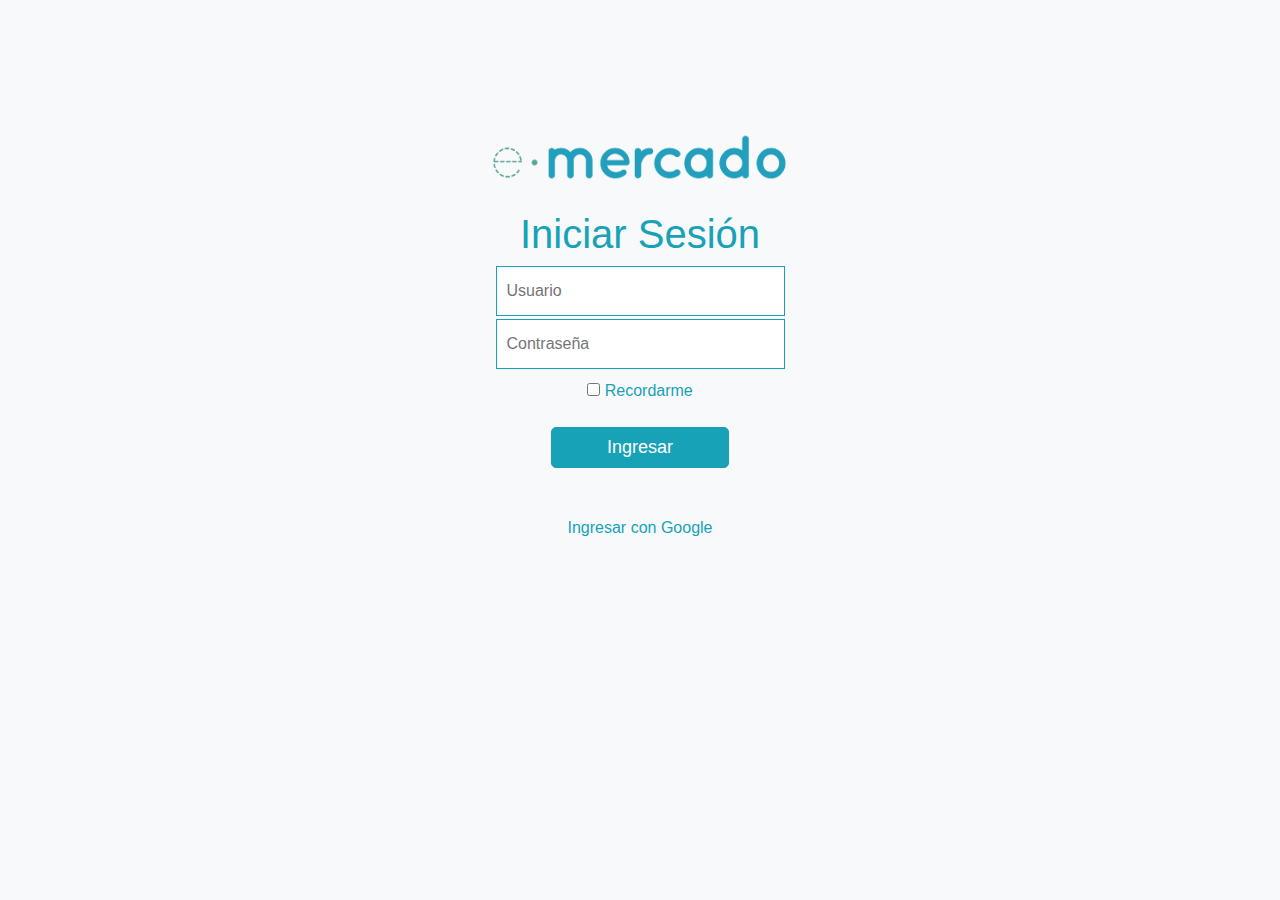
<file: index.html>
<!DOCTYPE html>
<html lang="en">
<head>
    <meta charset="UTF-8">
    <meta http-equiv="X-UA-Compatible" content="IE=edge">
    <meta name="viewport" content="width=device-width, initial-scale=1.0">
    <title>Ingreso</title>
    <link href="css/bootstrap.min.css" rel="stylesheet">
    <link href="css/styles-login.css" rel="stylesheet" type="text/css">
    <meta name="google-signin-scope" content="profile email">
    <meta name="google-signin-client_id" content="354698273793-om2nsoa5ugqm8uaucrlp1bh1deaqq81u.apps.googleusercontent.com">
    <script src="https://apis.google.com/js/platform.js" async defer></script>
    <script src="js/index.js"></script>  
</head>
<body>
  <div class="container">
   <div class="row">
     <div class="col text-center">
       <form action="home.html" class="formulario">
         <img src="img/logo.png">
         <br>
         <br>
         <h1>Iniciar Sesión</h1>
         <input type="text" id="campoemail" class="campotexto" placeholder="Usuario" required><br>
         <input type="password" id="campocontrasenia" class="campotexto" placeholder="Contraseña" required><br>
         <input type="checkbox" value="recordarme"> Recordarme<br><br>
         <button class="boton" type="submit" id="botonlogin" onclick="guardarNombreUsuario()">Ingresar</button>
         <br>
         <br>
         <br>
         <p>Ingresar con Google</p>
         <div class="g-signin2 text-center" data-onsuccess="onSignIn" data-theme="dark"></div>
       </form>
     </div>
    </div>   
 </div>    
  <script>
   function onSignIn(googleUser) {
          // Useful data for your client-side scripts:
          var profile = googleUser.getBasicProfile();
          console.log("ID: " + profile.getId()); // Don't send this directly to your server!
          console.log('Full Name: ' + profile.getName());
          console.log('Given Name: ' + profile.getGivenName());
          console.log('Family Name: ' + profile.getFamilyName());
          console.log("Image URL: " + profile.getImageUrl());
          console.log("Email: " + profile.getEmail());
  
          // The ID token you need to pass to your backend:
          var id_token = googleUser.getAuthResponse().id_token;
          console.log("ID Token: " + id_token);
          localStorage.setItem("nombreUsuario", (profile.getName()));
          location.href = "home.html";
        }
 </script>  
</body>
</html>
</file>
<file: css/styles-login.css>
body{
  background-color: #f8f9fa;
  text-align: center;
  font-family:'Lucida Sans', 'Lucida Sans Regular', 'Lucida Grande', 'Lucida Sans Unicode', Geneva, Verdana, sans-serif;
  color: #17a2b8;
}

.formulario{
  padding-top: 12%;
  padding-bottom: 10%;
}

img{
  width: 300px;
}

.campotexto{
  border: 1px solid #17a2b8;
  padding-top:12px;
  padding-right: 70px;
  padding-left: 10px;
  padding-bottom: 12px;
  font-size: 16px;
}

#campoemail{
  margin-bottom:  3px;
}

#campocontrasenia{
  margin-bottom: 10px;
}

.boton{
  background-color: #17a2b8;
  border-color: #17a2b8;
  border-radius: 5px;
  color: white;
  font-size: 18px;
  font-family: 'Lucida Sans', 'Lucida Sans Regular', 'Lucida Grande', 'Lucida Sans Unicode', Geneva, Verdana, sans-serif;
  border: 1px solid #17a2b8;
  padding: 6px 55px;
  cursor: pointer;
}

.g-signin2{
  margin: auto;
  width: 10%;
}
</file>
